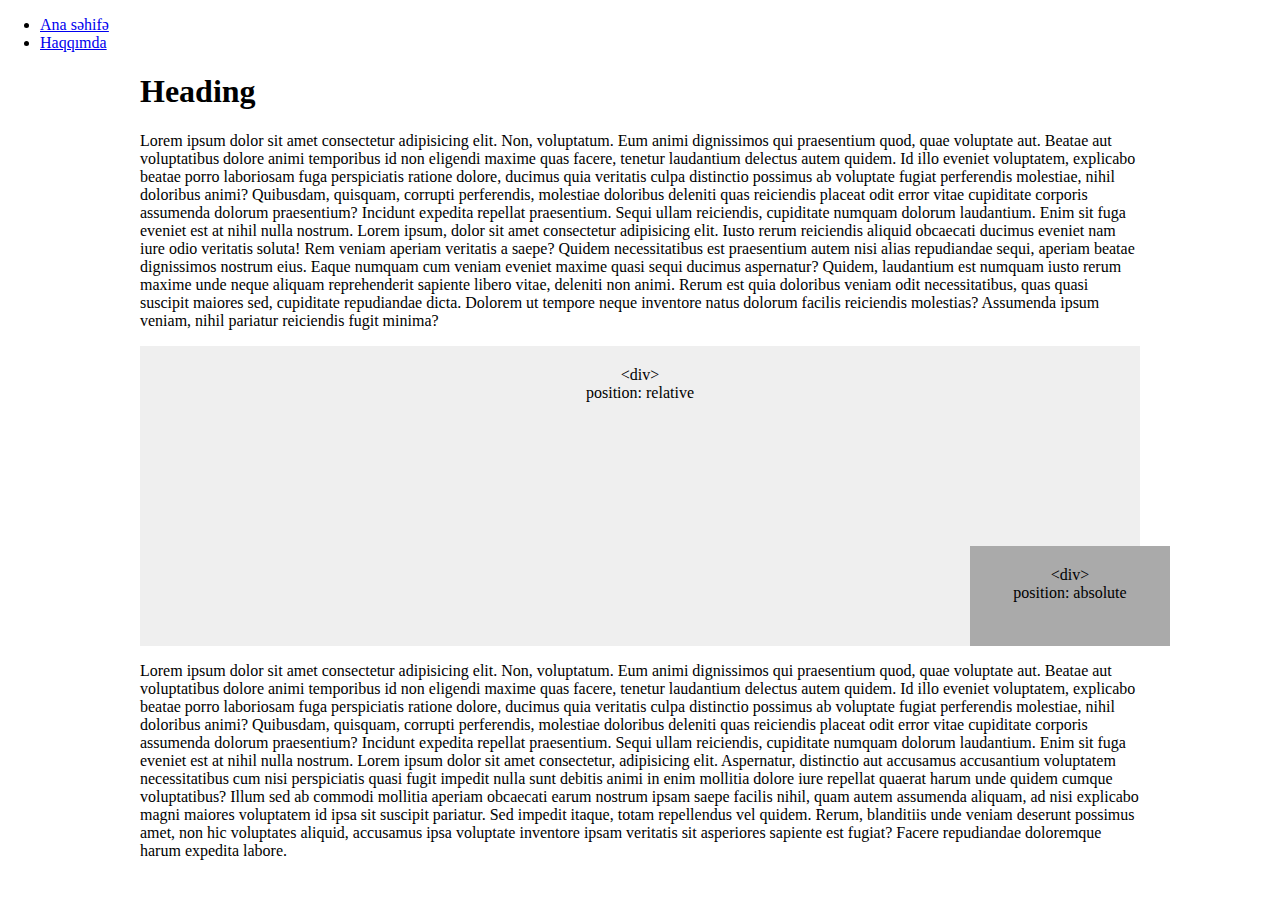
<file: index.html>
<!DOCTYPE html>
<html lang="en">
<head>
    <meta charset="UTF-8">
    <meta http-equiv="X-UA-Compatible" content="IE=edge">
    <meta name="viewport" content="width=device-width, initial-scale=1.0">
    <title>Document</title>
    <link rel="stylesheet" href="./style.css">
</head>
<body>
    <nav>
        <ul>
            <li>
                <a href="./index.html">Ana səhifə</a>
            </li>
            <li>
                <a href="./aboutme.html">Haqqımda</a>
            </li>
        </ul>
    </nav>
    <div class="container">
        
        <h1>Heading</h1>
        <p>Lorem ipsum dolor sit amet consectetur adipisicing elit. Non, voluptatum. Eum animi dignissimos qui praesentium quod, quae voluptate aut. Beatae aut voluptatibus dolore animi temporibus id non eligendi maxime quas facere, tenetur laudantium delectus autem quidem. Id illo eveniet voluptatem, explicabo beatae porro laboriosam fuga perspiciatis ratione dolore, ducimus quia veritatis culpa distinctio possimus ab voluptate fugiat perferendis molestiae, nihil doloribus animi? Quibusdam, quisquam, corrupti perferendis, molestiae doloribus deleniti quas reiciendis placeat odit error vitae cupiditate corporis assumenda dolorum praesentium? Incidunt expedita repellat praesentium. Sequi ullam reiciendis, cupiditate numquam dolorum laudantium. Enim sit fuga eveniet est at nihil nulla nostrum. Lorem ipsum, dolor sit amet consectetur adipisicing elit. Iusto rerum reiciendis aliquid obcaecati ducimus eveniet nam iure odio veritatis soluta! Rem veniam aperiam veritatis a saepe? Quidem necessitatibus est praesentium autem nisi alias repudiandae sequi, aperiam beatae dignissimos nostrum eius. Eaque numquam cum veniam eveniet maxime quasi sequi ducimus aspernatur? Quidem, laudantium est numquam iusto rerum maxime unde neque aliquam reprehenderit sapiente libero vitae, deleniti non animi. Rerum est quia doloribus veniam odit necessitatibus, quas quasi suscipit maiores sed, cupiditate repudiandae dicta. Dolorem ut tempore neque inventore natus dolorum facilis reiciendis molestias? Assumenda ipsum veniam, nihil pariatur reiciendis fugit minima?</p>

        <div class="relative-box">
            &lt;div&gt;<br>
            position: relative

            <div class="absolute-box">
                &lt;div&gt;<br>
                position: absolute
            </div>
        </div>

        <p>Lorem ipsum dolor sit amet consectetur adipisicing elit. Non, voluptatum. Eum animi dignissimos qui praesentium quod, quae voluptate aut. Beatae aut voluptatibus dolore animi temporibus id non eligendi maxime quas facere, tenetur laudantium delectus autem quidem. Id illo eveniet voluptatem, explicabo beatae porro laboriosam fuga perspiciatis ratione dolore, ducimus quia veritatis culpa distinctio possimus ab voluptate fugiat perferendis molestiae, nihil doloribus animi? Quibusdam, quisquam, corrupti perferendis, molestiae doloribus deleniti quas reiciendis placeat odit error vitae cupiditate corporis assumenda dolorum praesentium? Incidunt expedita repellat praesentium. Sequi ullam reiciendis, cupiditate numquam dolorum laudantium. Enim sit fuga eveniet est at nihil nulla nostrum. Lorem ipsum dolor sit amet consectetur, adipisicing elit. Aspernatur, distinctio aut accusamus accusantium voluptatem necessitatibus cum nisi perspiciatis quasi fugit impedit nulla sunt debitis animi in enim mollitia dolore iure repellat quaerat harum unde quidem cumque voluptatibus? Illum sed ab commodi mollitia aperiam obcaecati earum nostrum ipsam saepe facilis nihil, quam autem assumenda aliquam, ad nisi explicabo magni maiores voluptatem id ipsa sit suscipit pariatur. Sed impedit itaque, totam repellendus vel quidem. Rerum, blanditiis unde veniam deserunt possimus amet, non hic voluptates aliquid, accusamus ipsa voluptate inventore ipsam veritatis sit asperiores sapiente est fugiat? Facere repudiandae doloremque harum expedita labore.</p>
    </div>
</body>
</html>
</file>
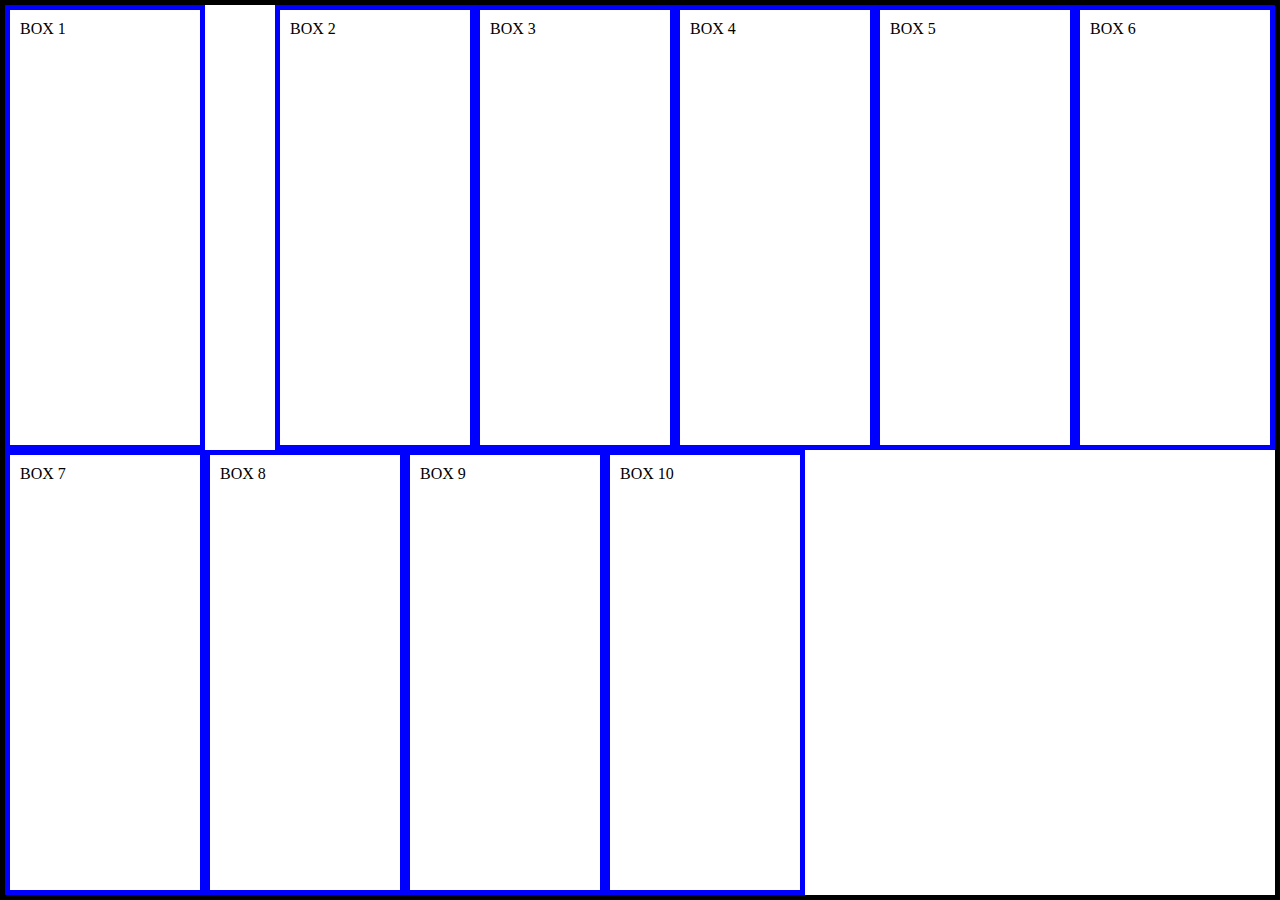
<file: index2.html>
<!DOCTYPE html>
<html lang="en">
<head>
    <meta charset="UTF-8">
    <meta http-equiv="X-UA-Compatible" content="IE=edge">
    <meta name="viewport" content="width=device-width, initial-scale=1.0">
    <title>Document</title>
    <link rel="stylesheet" href="./style2.css">
</head>
<body>
    <div class="main">
        <div class="box box1">BOX 1</div>
        <div class="box box2">BOX 2</div>
        <div class="box box3">BOX 3</div>
        <div class="box box4">BOX 4</div>
        <div class="box box5">BOX 5</div>
        <div class="box box6">BOX 6</div>
        <div class="box box7">BOX 7</div>
        <div class="box box8">BOX 8</div>
        <div class="box box9">BOX 9</div>
        <div class="box box10">BOX 10</div>
    </div>
</body>
</html>
</file>
<file: style.css>
body {
    margin: 0px;
}


.container {
    width: 1000px;
    margin: 0px auto;
}

.fixed-box {
    position: fixed;
    background-color: #ccc;
    text-align: center;
    top: 0;
    left: 0;
    padding: 80px 0px 0px 0px;
    width: 200px;
    height: 200px;
    box-sizing: border-box;
    z-index: 2;
}

.relative-box {
    position: relative;
    background-color: #efefef;
    text-align: center;
    top: 0;
    left: 0;
    padding: 20px;
    width: 100%;
    height: 300px;
    box-sizing: border-box;
}

.absolute-box {
    position: absolute;
    background-color: #aaa;
    text-align: center;
    padding: 20px;
    width: 200px;
    height: 100px;
    box-sizing: border-box;
    right: -30px;
    bottom: 0px;
}
</file>
<file: style2.css>
body {
    margin: 0px;
}

.main {
    box-sizing: border-box;
    border: 5px solid black;
    display: flex;
    height: 100vh;
    align-items:stretch;
    flex-wrap: wrap;
}

.box {
    border: 5px solid blue;
    padding: 10px;
    flex: 1;
    flex-basis: 200px;
    flex-grow: 0;
    box-sizing: border-box;
}

.box2 {
    margin-left: auto;
}
</file>
